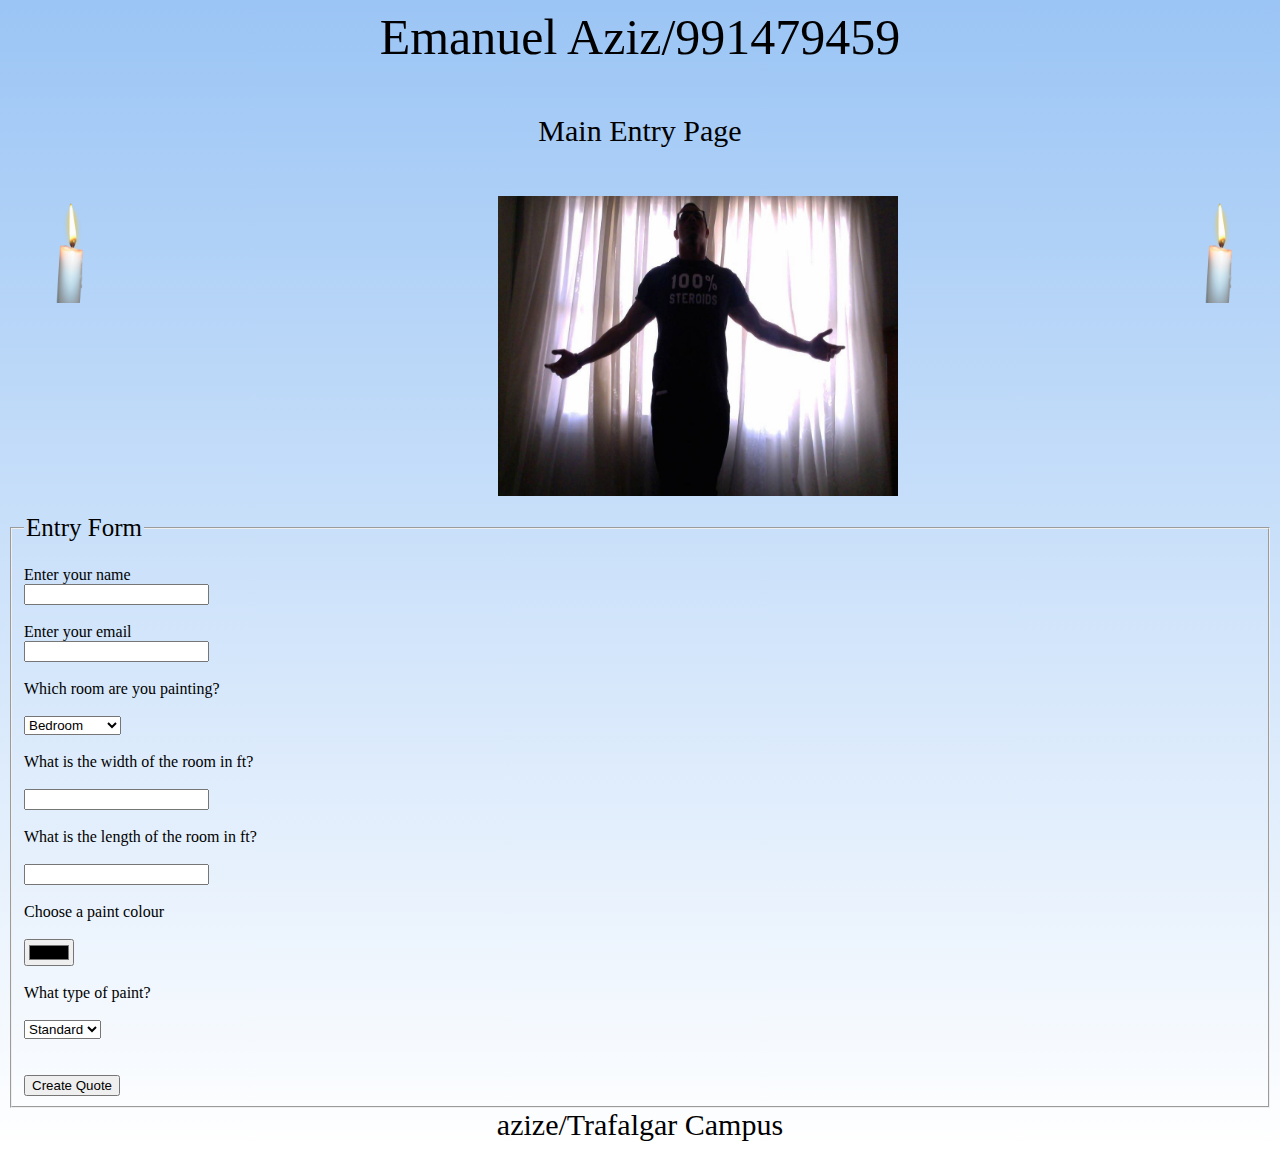
<file: index.html>
<!DOCTYPE html>

<head>
    <title>Emanuel Aziz 991219802
    </title>
    <link href="css/Assignment1.css" rel="stylesheet" type="text/css" />
    <script src="js/Assignment1.js"></script>
</head>

<body>
    <header>Emanuel Aziz/991479459</header>
    <br>

    <p>Main Entry Page</p>
    <br>
    <div>
        <img style="float: left; margin: 0px 0px 15px 15px;" src="images/Candle.png" width="100" />
        <img src="images/Emanuel.jpg" alt="me" style="width:400px; height:300px;" class="center">
        <img style="float: right; margin: -300px 0px 0px 0px;" src="images/Candle.png" width="100" />
    </div>
    <br>
    <fieldset>
        <legend>Entry Form</legend>
        <br>
        <label for="name">Enter your name</label>
        <br>
        <input type="text" name="name" id="name">
        <br>
        <br>
        <label for="email">Enter your email</label>
        <br>
        <input type="email" name="email" id="email">
        <br>
        <br>
        <label for="room">Which room are you painting?</label>
        <br>
        <br>
        <select id="room">
            <option value="Bedroom">Bedroom</option>
            <option value="Kitchen">Kitchen</option>
            <option value="Bathroom">Bathroom</option>
            <option value="Living Room">Living Room</option>
            <option value="Other">Other</option>
        </select>
        <br>
        <br>
        <label for="width">What is the width of the room in ft?</label>
        <br>
        <br>
        <input type="number" name="width" id="width">
        <br>
        <br>
        <label for="length">What is the length of the room in ft?</label>
        <br>
        <br>
        <input type="number" name="length" id="length">
        <br>
        <br>
        <label for="paintColour">Choose a paint colour</label>
        <br>
        <br>
        <input type="color" name="paintColour" id="paintColour" value="#000000">
        <br>
        <br>
        <label for="paint">What type of paint?</label>
        <br>
        <br>
        <select id="paint">
            <option value="standard">Standard</option>
            <option value="premium">Premium</option>
        </select>
        <br>
        <br>
        <br>
        <button onclick="createQuote()">Create Quote</button>
    </fieldset>
    <footer>azize/Trafalgar Campus</footer>
</body>

</html>
</file>
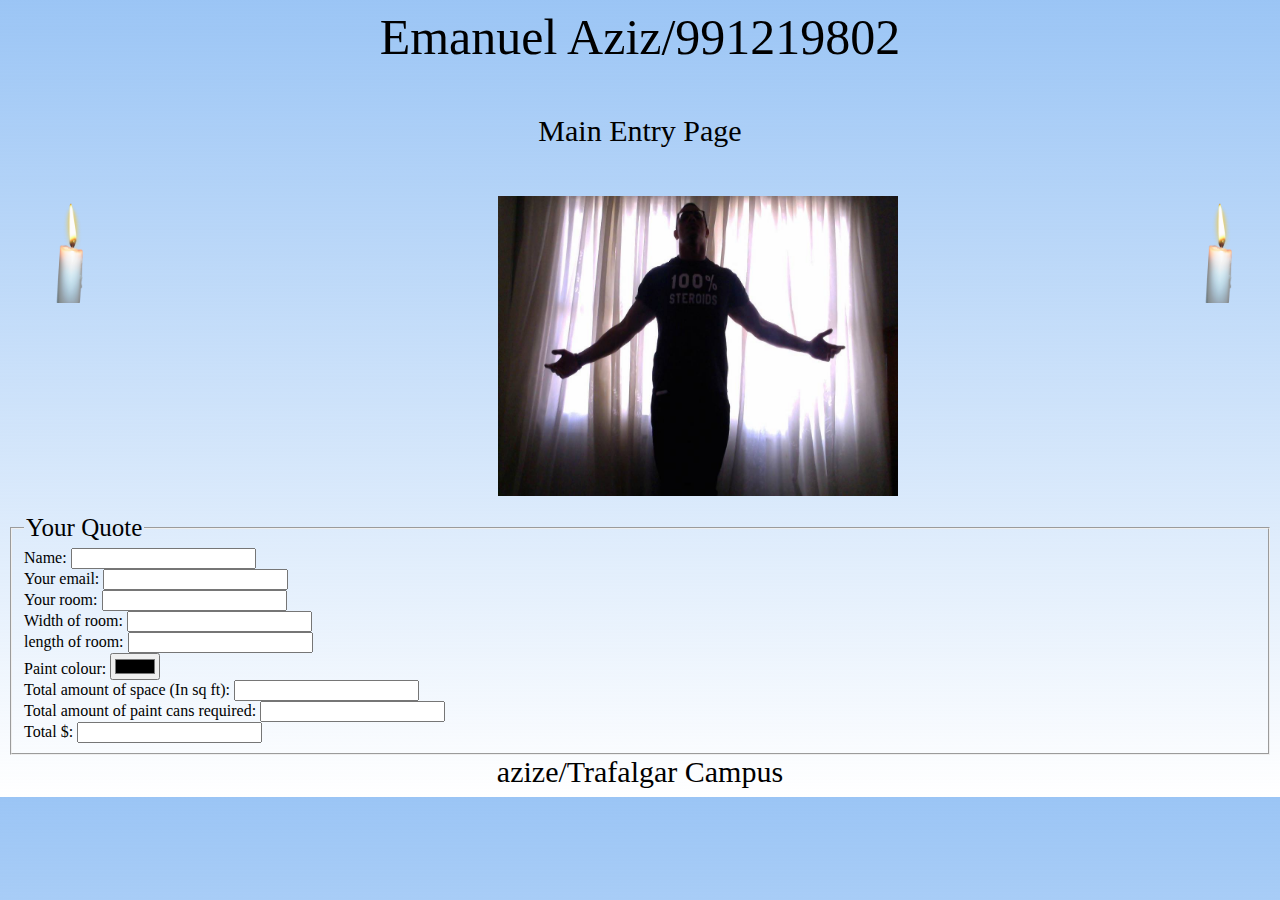
<file: quote.html>
<!DOCTYPE html>

<head>
    <title>Emanuel Aziz 991219802
    </title>
    <link href="css/Assignment1.css" rel="stylesheet" type="text/css" />
    <script src="js/Assignment1.js"></script>
</head>

<body onload="javascript:retrieveData()">
    <header>Emanuel Aziz/991219802</header>
    <br>
    <p>Main Entry Page</p>
    <br>
    <div>
        <img style="float: left; margin: 0px 0px 15px 15px;" src="images/Candle.png" width="100" />
        <img src="images/Emanuel.jpg" alt="me" style="width:400px; height:300px;" class="center">
        <img style="float: right; margin: -300px 0px 0px 0px;" src="images/Candle.png" width="100" />
    </div>
    <br>
    <fieldset>
        <legend>Your Quote</legend>
        Name:
        <input type="text" name="nameOut" id="nameOut">
        <br> Your email:
        <input type="text" name="emailOut" id="emailOut">
        <br> Your room:
        <input type="text" name="roomOut" id="roomOut">
        <br> Width of room:
        <input type="text" name="widthOut" id="widthOut">
        <br> length of room:
        <input type="text" name="lengthOut" id="lengthOut">
        <br> Paint colour:
        <input type="color" name="paintColourOut" id="paintColourOut">
        <br> Total amount of space (In sq ft):
        <input type="text" name="totalSpaceOut" id="totalSpaceOut">
        <br> Total amount of paint cans required:
        <input type="text" name="totalCans" id="totalCansOut">
        <br> Total $:
        <input type="text" name="totalOut" id="totalOut">
    </fieldset>
    <footer>azize/Trafalgar Campus</footer>
</body>

</html>
</file>
<file: css/Assignment1.css>
input:hover { 
    background-color: rgb(193, 211, 211);
}

select:hover{
    background-color: rgb(193, 211, 211)
}

button:hover{
    color: aliceblue;
    background-color: rgb(140, 140, 228);
}

header{
   color: rgb(0, 0, 0);
   text-align: center;
   font-size: 50px;
}

body{
    background: -moz-linear-gradient(top,  rgb(142, 195, 255) 0%, rgba(125,185,232,0) 100%); 
    background: linear-gradient(to bottom,  rgb(155, 197, 245) 0%,rgba(125,185,232,0) 100%);
}

p{
    color: rgb(0, 0, 0);
    font-size: 30px;
    text-align: center
}

.center{
    display: block;
    margin-left: auto;
    margin-right: auto;
    width: 50%;
}

legend{
    font-size: 25px;
}

footer{
    color: rgb(0, 0, 0);
    text-align: center;
    font-size: 30px;
}
</file>
